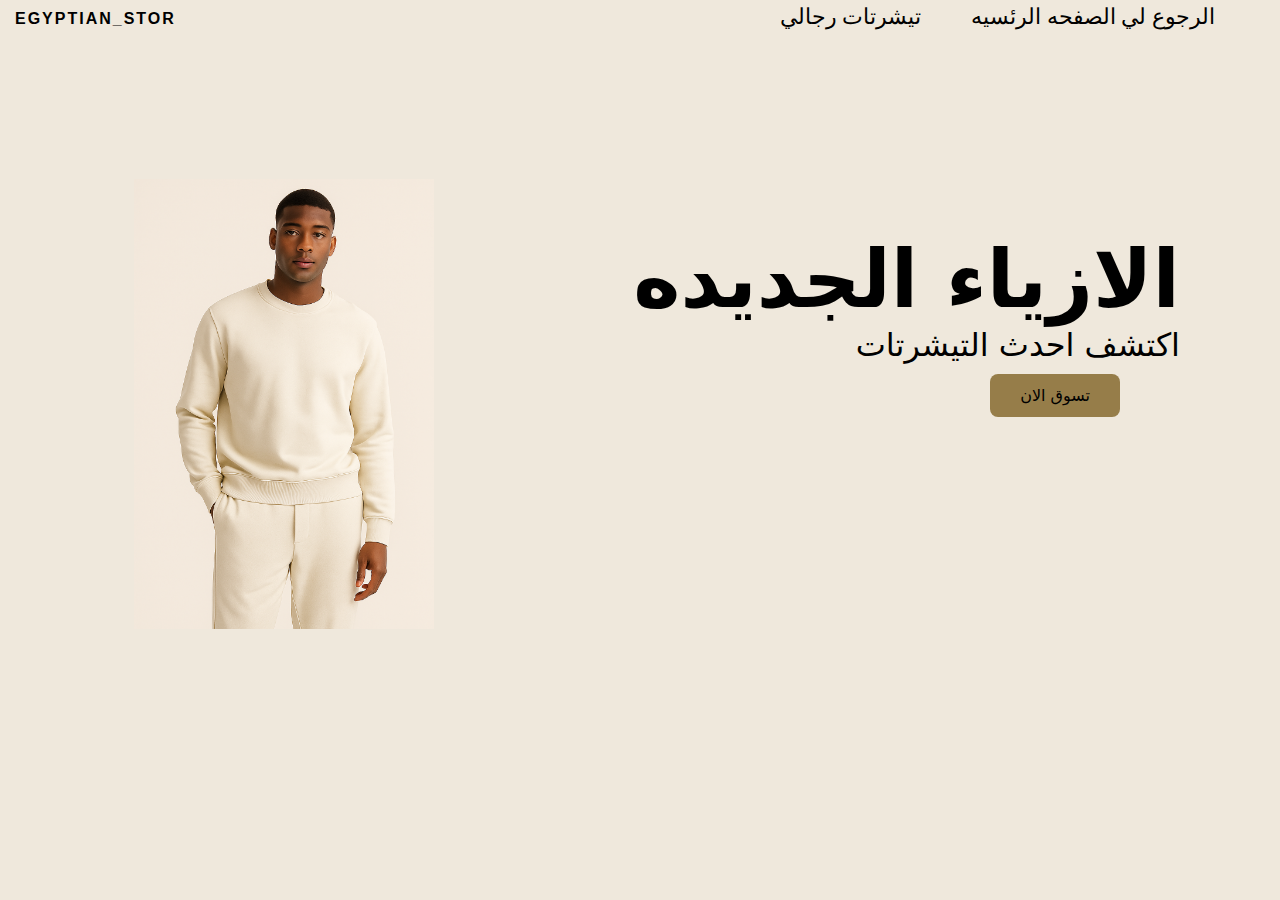
<file: index.html>
<!DOCTYPE html>
<html lang="en">
<head>
    <meta charset="UTF-8">
    <meta name="viewport" content="width=device-width, initial-scale=1.0">
    
    <title>Works</title>
    <style>
        *{
   margin: 0;
   padding: 0;
   scroll-behavior: smooth;
   box-sizing: border-box;
}

body{
  background-color: #EFE8DC;
 
}

main {
    display: inline-block;
    background-color: #EFE8DC;
    padding: 20px;
    text-decoration: none;
    margin: -10px;

    width: 100%;
    height: 500px;
    background-color: #EFE8DC;
}

.asd{
    display: inline-block;
    text-decoration: none;
    margin-left: 5px;
    color: black;
    font-family: Arial, Helvetica, sans-serif;
    letter-spacing: 2px;
    font-weight: 800;

}
.Servis {
  display: flex;
  justify-content: flex-end;
  gap: 50px; 
  padding-right: 60px; 
  margin: -25px;
  
}

.Servis a {
  letter-spacing: 0px;
  text-decoration: none;
  color: black;
  font-size: 1.4em;
  transition: ease-out 0.3s;
}
.Servis a:hover{
    transform: scale(1.3);
    color: blueviolet;
    border: 1px black solid;
    background-color: #444;
}

.imga{
  width: 300px;
  margin-left: 10%;
  margin-top: 14%;

}

section{
    direction :rtl;
    padding-right: 100px;
    margin-top: -400px;
    font-family:system-ui, -apple-system, BlinkMacSystemFont, 'Segoe UI', Roboto, Oxygen, Ubuntu, Cantarell, 'Open Sans', 'Helvetica Neue', sans-serif ;
}
section h1{
    font-size: 5em;
}
section h3{
    font-size: 2em;
    font-weight: 400;
}

.button {
  display: inline-block;
  background-color: #967d49; /* اللون الأساسي */
  color: #000000;
  padding: 12px 30px;
  text-decoration: none;
  font-size: 16px;
  border-radius: 8px;
  transition: 0.3s ease;
  margin: 10px 60px;
}

.button:hover {
  background-color: #444; /* لون عند المرور */
}

.content{
  display: flex;
  justify-items: center;
  flex-direction: row;
  flex-wrap: wrap;
  
}
</style>
</head>
<body>
    
    <main>
     
        <a href="#" class="asd">EGYPTIAN_STOR</a>
        <div class="Servis">
            <a href="TT.html">تيشرتات رجالي</a>
            <a href="#">الرجوع لي الصفحه الرئسيه</a>
        </div>
        <img src="Image_MAn.png" alt="" class="imga">

       
    </main>
    <section>
        <div class="info">
            <h1>الازياء الجديده</h1>
            <h3>اكتشف احدث التيشرتات</h3> 
        </div>
        <a href="TT.html" class="button">تسوق الان</a>
        
    </section>

    
   
    
</body>
</html>
</file>
